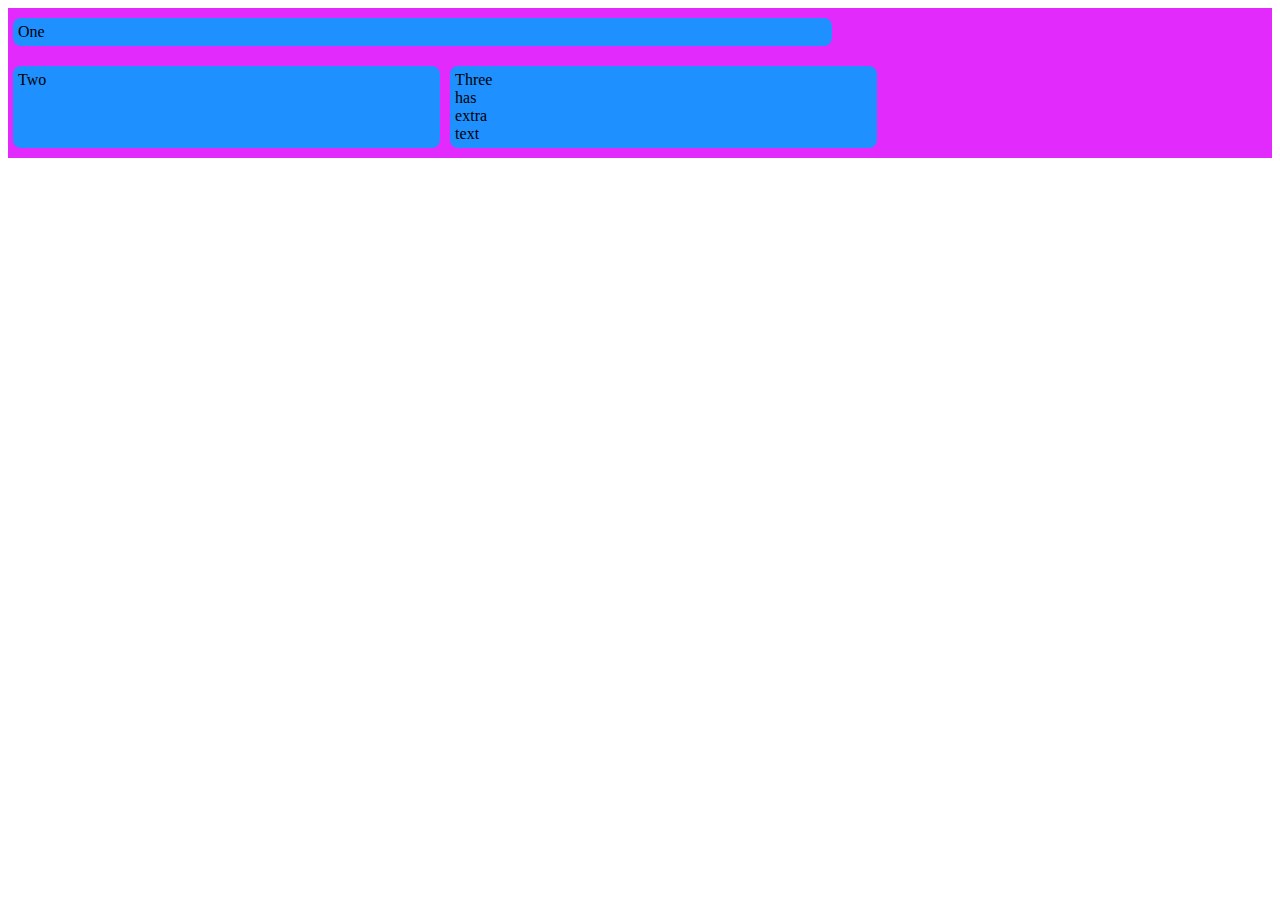
<file: ejercicio2.html>
<!DOCTYPE html>
<html lang="es">
<head>
    <meta charset="UTF-8">
    <meta name="viewport" content="width=device-width, initial-scale=1.0">
    <link rel="stylesheet" href="style2.css">
    <title>Ejercicio 2 - Progra Web</title>
</head>
<body>
    <div class="box">
        <div>One</div>
        <div>Two</div>
        <div>Three
            <br>has
            <br>extra
            <br>text
        </div>
    </div>
</body>
</html>
</file>
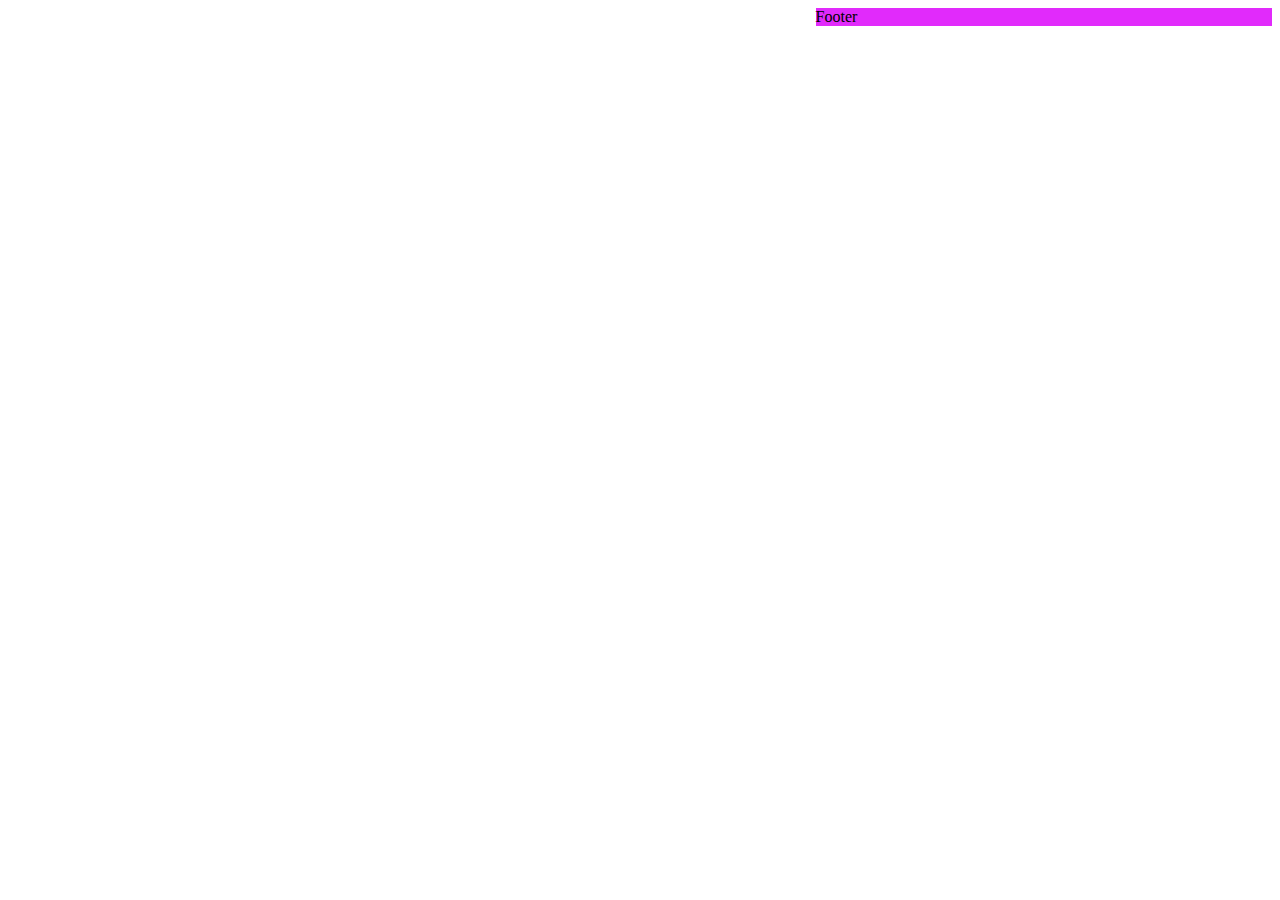
<file: ejercicio3.html>
<!DOCTYPE html>
<html lang="es">
<head>
    <meta charset="UTF-8">
    <meta name="viewport" content="width=device-width, initial-scale=1.0">
    <link rel="stylesheet" href="style3.css">
    <title>Ejercicio 3 - Guia 3</title>
</head>
<body>
    <!-- <div class="box">
        <div>One</div>
        <div>Two</div>
        <div>Three
            <br>has
            <br>extra
            <br>text
        </div>
    </div> -->
    <div class="container">
        <div class="item-a">Header</div>
        <div class="item-b">Main</div>
        <div class="item-c">Sidebar</div>
        <div class="item-d">Footer</div>
    </div>
</body>
</html>
</file>
<file: style2.css>
:root{
    /* definicion de variables */
    --blue: #1E90FF;
    --white: #FFFFFF;
    --pink: #E12AFB;
}
.box{
    display: flex; /*propiedad que vuelve flexible la manipulacion*/
    background-color: var(--pink);
    /*flex-direction: column; propiedad que define la direccion de los elementos en formato columnas*/
    flex-direction: row; /*propiedad que define la direccion de los elementos en formato filas*/
    flex-wrap: wrap; /*propiedad que permite que los elementos se ajusten al contenedor*/
}
.box div{
    /*flex-grow: 4; propiedad que permite que los elementos crezcan en proporcion al espacio disponible*/
    margin: 10px 5px;
    border-radius: 8px;
    padding: 5px;
    background-color: var(--blue);
    width: 33%; /*propiedad que define el ancho de los elementos*/
}
.box div:first-child{
    /*flex-grow: 12; propiedad que permite que el primer elemento crezca mas que los demas*/
    width: 64%; /*propiedad que define el ancho del primer elemento*/
}
</file>
<file: style3.css>
:root{
    /* definicion de variables */
    --blue: #1E90FF;
    --white: #FFFFFF;
    --pink: #E12AFB;
}
.box{
    display: flex; /*propiedad que vuelve flexible la manipulacion*/
    background-color: var(--pink);
    /*flex-direction: column; propiedad que define la direccion de los elementos en formato columnas*/
    flex-direction: row; /*propiedad que define la direccion de los elementos en formato filas*/
    flex-wrap: wrap; /*propiedad que permite que los elementos se ajusten al contenedor*/
}
.box div{
    /*flex-grow: 4; propiedad que permite que los elementos crezcan en proporcion al espacio disponible*/
    margin: 10px 5px;
    border-radius: 8px;
    padding: 5px;
    background-color: var(--blue);
    width: 33%; /*propiedad que define el ancho de los elementos*/
}
.box div:first-child{
    /*flex-grow: 12; propiedad que permite que el primer elemento crezca mas que los demas*/
    width: 64%; /*propiedad que define el ancho del primer elemento*/
}
.item-a{
    grid-area: header;
    background-color: var(--blue);
}
.item-b{
    grid-area: main;
    background-color: var(--pink);
}
.item-c{
    grid-area: sidebar;
    background-color: var(--blue);
}
.item-d{
    grid-area: footer;
    background-color: var(--pink);
}
.container{
    display: grid; /*propiedad que define un contenedor como una grilla*/
    grid-template-columns: 100px 100px 100px 100px; /*propiedad que define las columnas de la grilla*/
    grid-template-rows: auto; /*propiedad que define las filas de la*/
    grid-template-areas: /*propiedad que define las areas de la grilla*/
        "header header header"
        "main main . sidebar"
        "footer footer footer footer";
}
</file>
